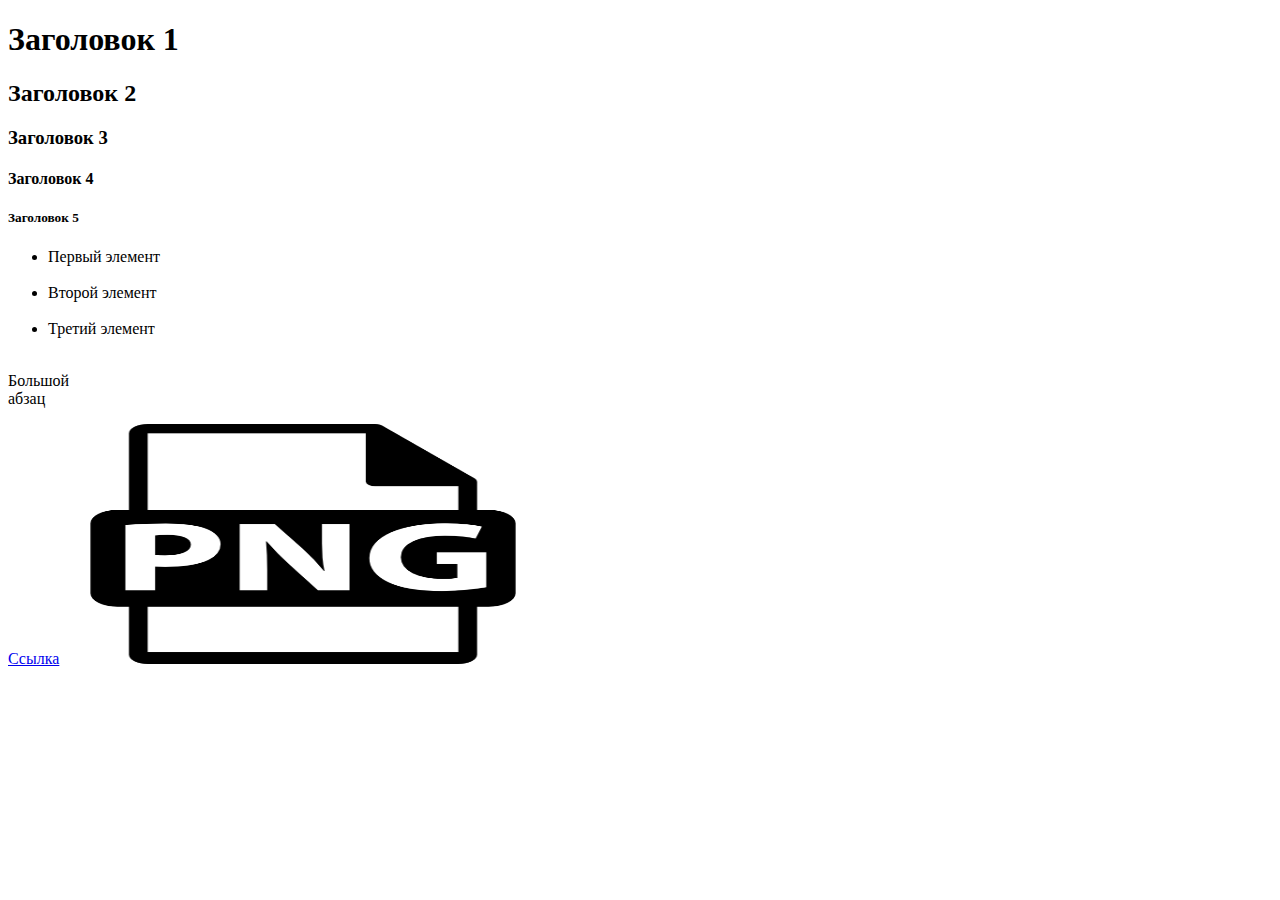
<file: D/index.html>
<!DOCTYPE html>
<head>
    <title>FamilyCoffee</title>
</head>
<body>
    <div>
        <h1>Заголовок 1</h1>
        <h2>Заголовок 2</h2>
        <h3>Заголовок 3</h3>
        <h4>Заголовок 4</h4>
        <h5>Заголовок 5</h5>
    </div>    

    <ul>
        <li>Первый элемент</li>
        <br>
        <li>Второй элемент</li>
        <br>
        <li>Третий элемент</li>
        <br>
    </ul>
    <p> Большой <br> абзац </p>

    <a href="https://ya.ru/">Ссылка</a>

    <img src="images/png.png" width="480" height="240" alt="png">
</body>
</html>
</file>
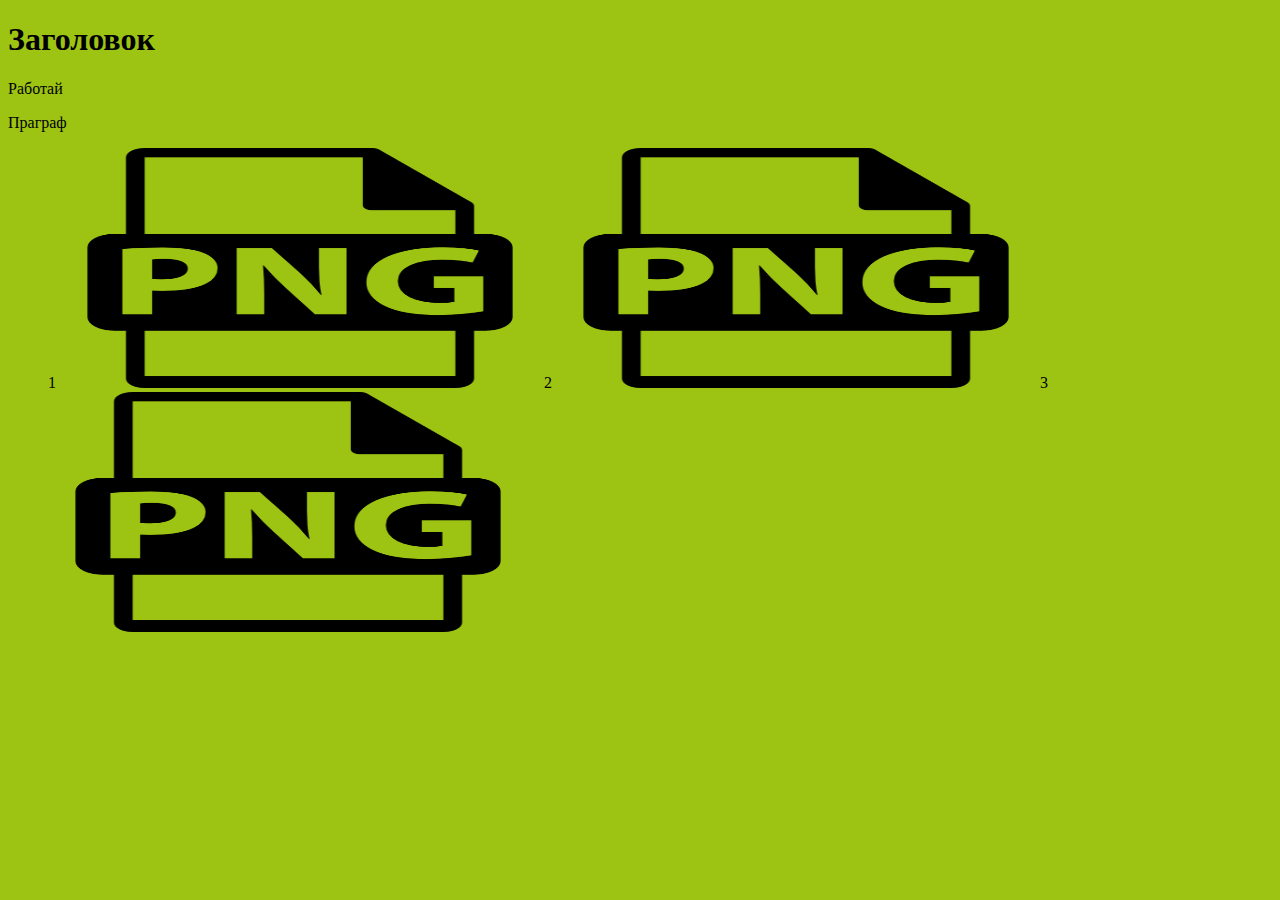
<file: D/index2.html>
<!DOCTYPE html>

<head>
    <title>Закрепление</title>
    <link rel="stylesheet" href="styles/style.css">
</head>

<body>
    <div>
        <h1>Заголовок</h1>
        <h7>Работай</h7>
    </div>
    <p>Праграф</p>
    <ul>
        <li>1</li>
        <img src="images/png.png" width="480" height="240" alt="png">
        <li>2</li>
        <img src="images/png.png" width="480" height="240" alt="png">
        <li>3</li>
        <img src="images/png.png" width="480" height="240" alt="png">
    </ul>


</body>
</file>
<file: D/styles/style.css>
body {
    background-color: rgb(157, 196, 18);

}

ul li {
    display: inline;
}
</file>
